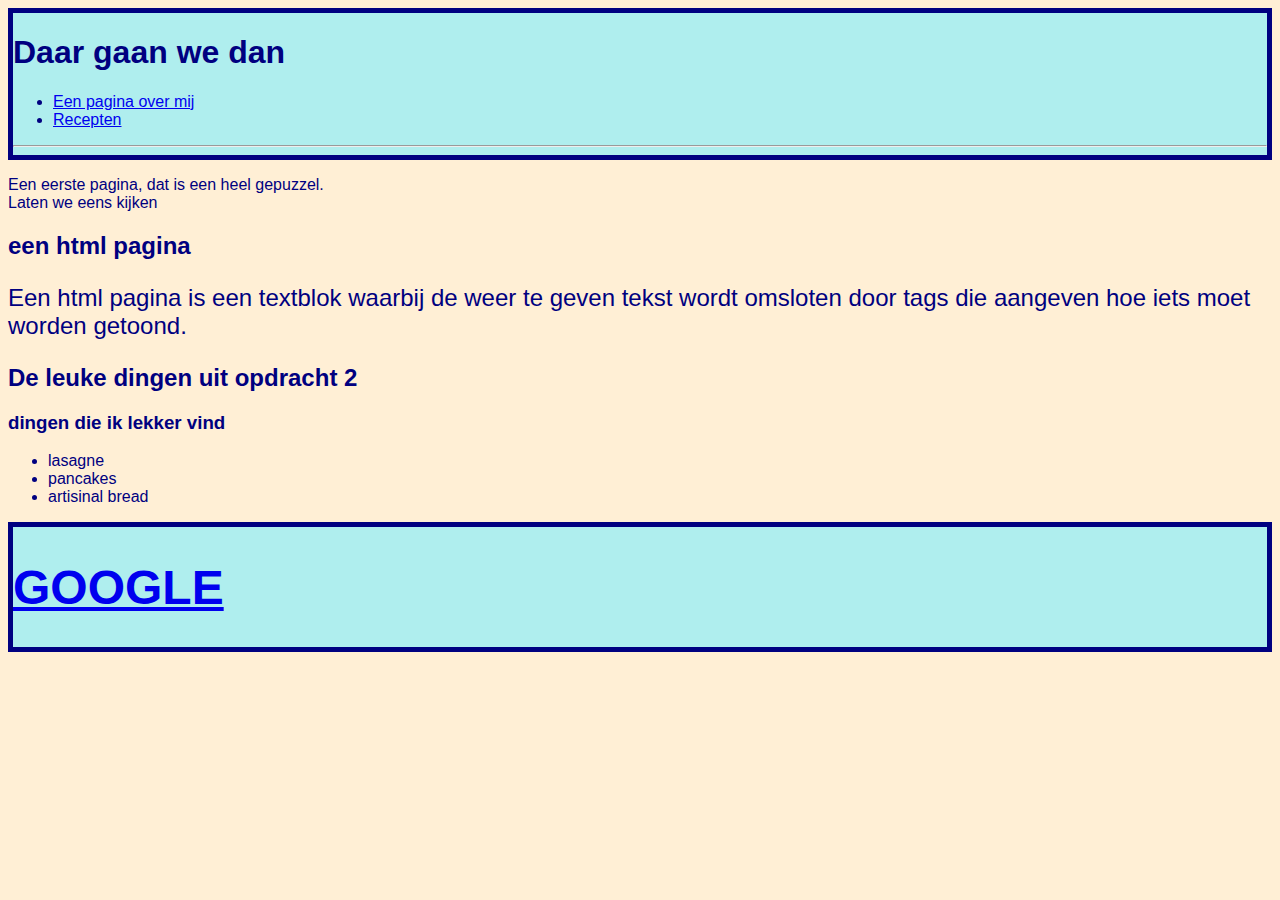
<file: index.html>
<!DOCTYPE html>
<html>
    <head>
        <!-- hier zet je de code in de head tags -->
        <title> Een eerste poging </title>
    </head>
    <body class="yelbgc">
        <link rel="stylesheet" type="text/css" href="styles.css">
       <!-- hier zet je de code in de body tags-->
       <header class="navy-border green-background">
           <h1>Daar gaan we dan</h1>
       <nav>
           <ul>
               <li><a href="about.html">Een pagina over mij</a></li>
               <li><a href="recepten.html">Recepten</a></li>
           </ul>
        
    </nav><hr>
    </header>
    <main>
       <article>
           <p>Een eerste pagina, dat is een heel gepuzzel.<br>Laten we eens kijken</p>
   
           <h2>een html pagina</h2> 
    <p class="big-font">

       Een html pagina is een textblok waarbij de weer te geven tekst wordt omsloten door tags die aangeven hoe iets moet worden getoond. 
    </p>
       <h2>De leuke dingen uit opdracht 2</h2>
       <section><h3>dingen die ik lekker vind</h3>
       <ul><li>lasagne</li><li>pancakes</li><li>artisinal bread</li></ul>
       </section>
       </article>
</main>
<footer class="navy-border green-background">
    <nav class="big-font">
        <a href="https://www.google.nl/" target="_blank"><h1>GOOGLE</h1></a></nav>
    </footer>
    </body>        
</html>
</file>
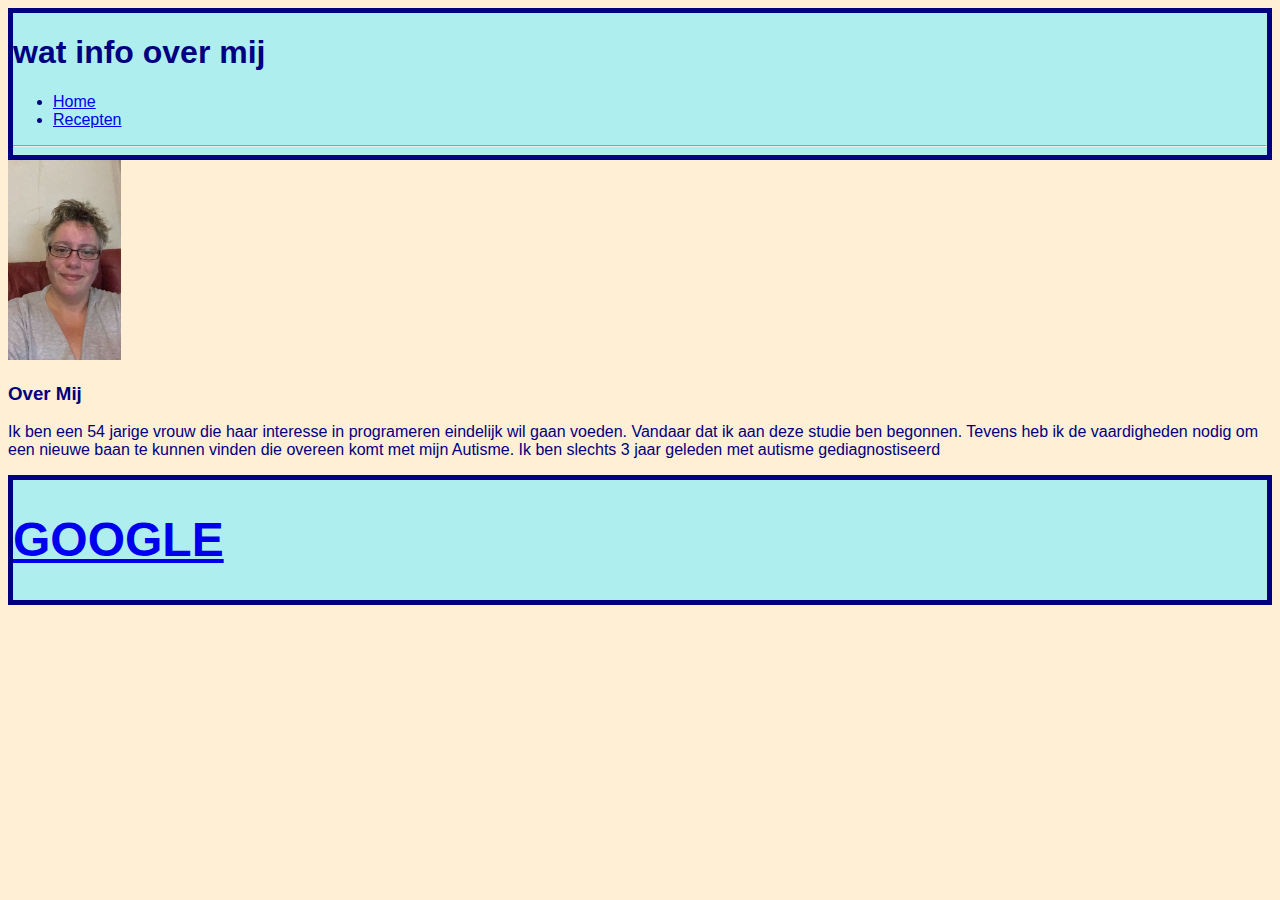
<file: about.html>
<!DOCTYPE html>
<html>
    <head><title>over mij</title>
    </head>
    <body class="yelbgc">
        <link rel="stylesheet" type="text/css" href="styles.css">
        <main>
            <header class="navy-border green-background">
                <h1>wat info over mij</h1>
                <nav>
                    <ul>
                        <li><a href="index.html">Home</a></li>
                        <li><a href="recepten.html">Recepten</a></li>
                    </ul>
                </nav>
                <hr>
                </header>
                
        <img height="200" src="IMG_3183.JPG">
        <p><h3>Over Mij</h3>
        Ik ben een 54 jarige vrouw die haar interesse in programeren eindelijk wil gaan voeden. Vandaar dat ik aan deze studie ben begonnen. Tevens heb ik de vaardigheden nodig om een nieuwe baan te kunnen vinden die overeen komt met mijn Autisme. Ik ben slechts 3 jaar geleden met autisme gediagnostiseerd </p>
        </main>
        <footer class="navy-border green-background">
            <nav class="big-font">
                <a href="https://www.google.nl/" target="_blank"><h1>GOOGLE</h1></a></nav>
            </footer>
    </body>
</html>
</file>
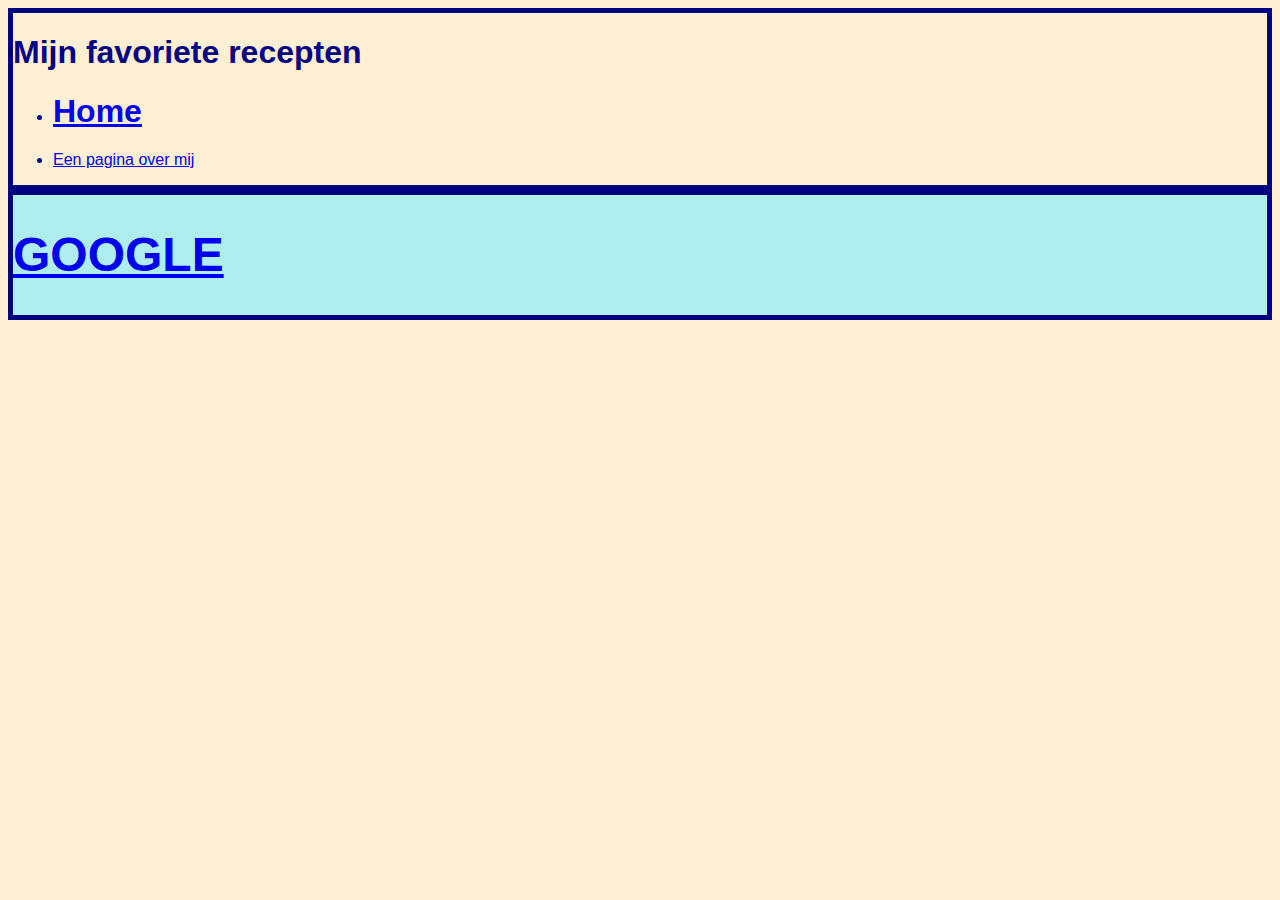
<file: recepten.html>
<!DOCTYPE html>
<html>
<head>
    <title>Mijn favoriete recepten</title>

</head>   
<body class="yelbgc">
    <link rel="stylesheet" type="text/css" href="styles.css">

    <header class="navy-border yelbgc">
        <h1>Mijn favoriete recepten</h1>
        <nav>
         <ul>
             <li><a href="index.html"><h1>Home</h1></a></li>
             <li><a href="about.html">Een pagina over mij</a></li>
         </ul>   
        </nav>
    </header>
    <main>

    </main>
    <footer class="navy-border green-background">
        <nav class="big-font">
            <a href="https://www.google.nl/" target="_blank"><h1>GOOGLE</h1></a></nav>
        </footer>
</body>



















</html>
</file>
<file: styles.css>
body {color: navy}
body {font-family: Arial, Helvetica, sans-serif;}
.navy-border {border:5px solid navy}
.green-background {background-color:paleturquoise;}
.yelbgc {background-color: papayawhip;}
.big-font {font-size:x-large;}
</file>
